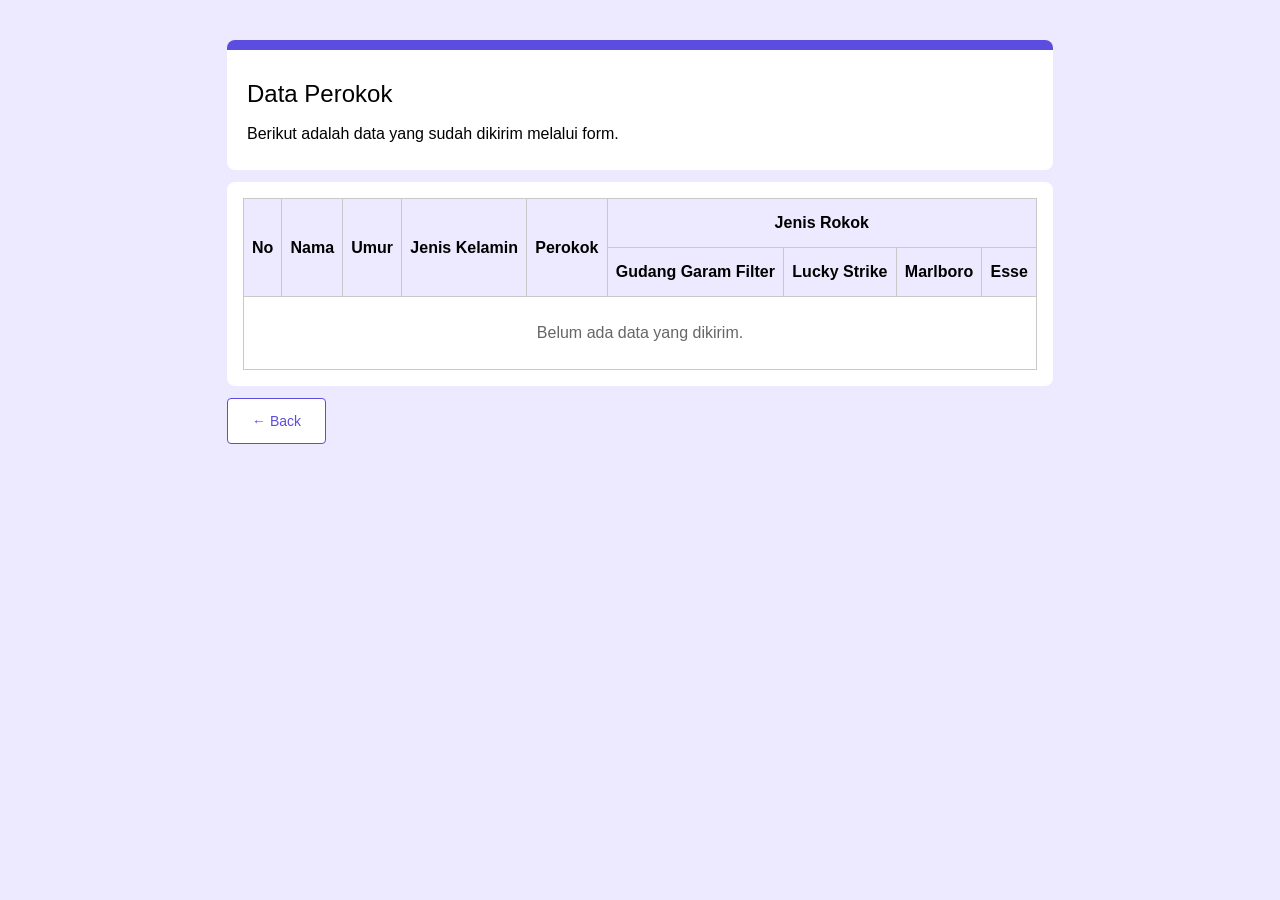
<file: form.html>
<!doctype html>
<html lang="id">
<head>
    <meta charset="UTF-8">
    <meta name="viewport" content="width=device-width, initial-scale=1.0">
    <link rel="stylesheet" href="style.css">
    <script src="script.js" defer></script>
    <title>Data Survei Perokok</title>
</head>
<body>
    <main class="container data-container">
        <section class="card-title">
            <h1>Data Perokok</h1>
            <p>Berikut adalah data yang sudah dikirim melalui form.</p>
        </section>

        <div class="table-wrapper">
            <table>
                <thead>
                    <tr>
                        <th rowspan="2">No</th>
                        <th rowspan="2">Nama</th>
                        <th rowspan="2">Umur</th>
                        <th rowspan="2">Jenis Kelamin</th>
                        <th rowspan="2">Perokok</th>
                        <th colspan="4">Jenis Rokok</th>
                    </tr>
                    <tr>
                        <th>Gudang Garam Filter</th>
                        <th>Lucky Strike</th>
                        <th>Marlboro</th>
                        <th>Esse</th>
                    </tr>
                </thead>

                <tbody id="dataPerokok">
                    <tr>
                        <td colspan="9" class="empty-data">Belum ada data yang dikirim.</td>
                    </tr>
                </tbody>
            </table>
        </div>

        <div class="check-data">
            <a href="index.html">← Back</a>
        </div>
    </main>
</body>
</html>
</file>
<file: style.css>
:root {
    --primary: #5b4de0;
    --secondary: #ede9fe;
    --light: #ffffff;
    --danger: #ff0303;
    --border: #c9c9c9;
}

* {
    padding: 0;
    margin: 0;
    box-sizing: border-box;
}

body {
    background-color: var(--secondary);
    font-family: 'Segoe UI', sans-serif;
    line-height: 2;
}

.container {
    max-width: 850px;
    margin: 40px auto;
    padding: 0 12px;
}

.card-title,
form > .card {
    background: var(--light);
    padding: 20px;
    margin-bottom: 12px;
    border-radius: 8px;
}

.card-title {
    border-top: 10px solid var(--primary);
}

.card-title h1 {
    font-weight: 400;
}

.card-title > .required {
    color: var(--danger);
    font-size: 0.9rem;
    margin-top: 15px;
    padding-top: 10px;
    border-top: 1px solid var(--border);
}

.card {
    border: 1px solid var(--border);
}

.required > label::after,
.required > .question::after {
    content: " *";
    color: var(--danger);
}

.question {
    margin-bottom: 4px;
}

.card > input {
    display: block;
    width: 50%;
    line-height: 20px;
    margin-top: 8px;
    border: none;
    border-bottom: 1px solid var(--border);
    font-family: inherit;
    font-size: 16px;
}

.card > input::placeholder {
    font-size: 14px;
}

.card > input:focus {
    outline: none;
    border-bottom-color: var(--primary);
    box-shadow: 0 1px 0 var(--primary);
}

.card:focus-within {
    box-shadow: inset 6px 0 0 var(--primary);
}

.card > div > label {
    display: flex;
    align-items: center;
    gap: 12px;
}

.card input[type="radio"],
.card input[type="checkbox"] {
    accent-color: var(--primary);
}

input,
button {
    font-family: inherit;
}

.btn {
    display: flex;
    justify-content: space-between;
    align-items: center;
    margin-bottom: 12px;
}

.btn input {
    padding: 8px 24px;
    border: none;
    border-radius: 4px;
    font-size: 14px;
    cursor: pointer;
}

.btn input[type="submit"] {
    background: var(--primary);
    color: var(--light);
}

.btn input[type="reset"] {
    background: none;
    color: var(--primary);
}

.btn input:hover {
    opacity: 0.85;
}

.check-data {
    margin-top: 12px;
}

.check-data a {
    display: inline-block;
    padding: 8px 24px;
    border: 1px solid var(--primary);
    border-radius: 4px;
    background: var(--light);
    color: var(--primary);
    font-size: 14px;
    text-decoration: none;
}

.table-wrapper {
    overflow-x: auto;
    background: var(--light);
    padding: 16px;
    border-radius: 8px;
}

table {
    width: 100%;
    border-collapse: collapse;
    background: var(--light);
    text-align: center;
}

th,
td {
    padding: 8px;
    border: 1px solid var(--border);
    white-space: nowrap;
}

th {
    background: var(--secondary);
    font-weight: 600;
}

.empty-data {
    padding: 20px;
    color: #666666;
}

@media (max-width: 600px) {
    .container {
        margin: 20px auto;
    }

    .card > input {
        width: 100%;
    }
}
</file>
